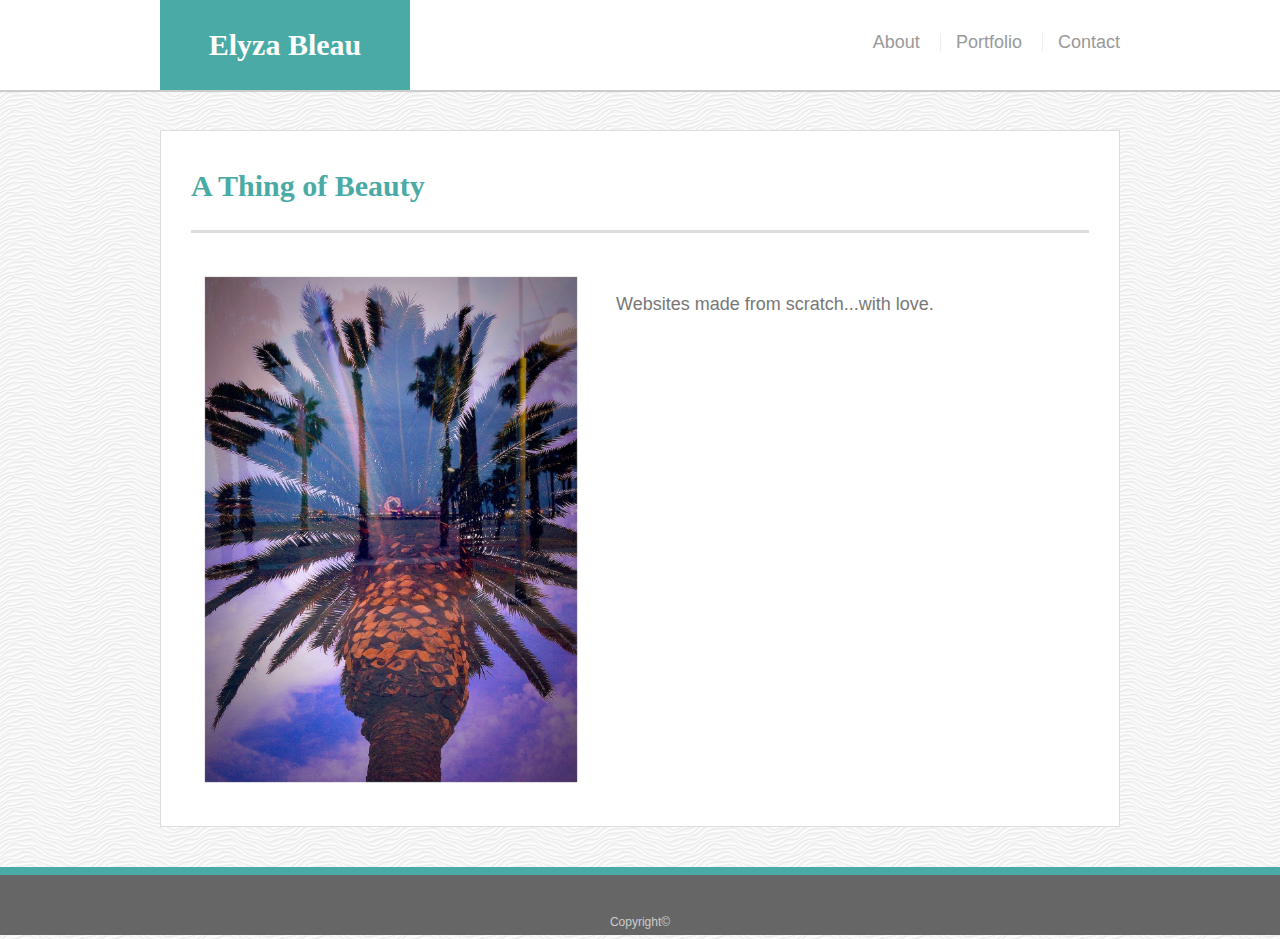
<file: index.html>
<!DOCTYPE html>
<html lang="en-us">
<head>
        <meta charset="UTF-8">
        <meta name="viewport" content="width=device-width, initial-scale=1.0">
            <title>Elyza Bleau</title>
        <link rel="stylesheet" type="text/css" href="./assets/css/reset.css">
        <link rel="stylesheet" type="text/css" href="./assets/css/style.css">
</head>
<body>
        <header id="masthead">
            <div class="container">
            <a href="index.html" id="logo">Elyza Bleau</a>
                <nav>
                    <a href="about.html">About</a>
                    <a href="portfolio.html">Portfolio</a>
                    <a href="contact.html">Contact</a>
                </nav>
            </div>
        </header>

        <div id="main-container" class="container">
                <section class="main-section">
                    <h1>A Thing of Beauty</h1>
                        <img class="auth-image" src="./assets/images/Palm_double.JPG" alt="double exposure palm trees">
                        <br>
                        <p>Websites made from scratch...with love.</p>
                </section>
        </div>

</body>

    <footer class="footer">
        <p>Copyright©</p>
    </footer>
</html>
</file>
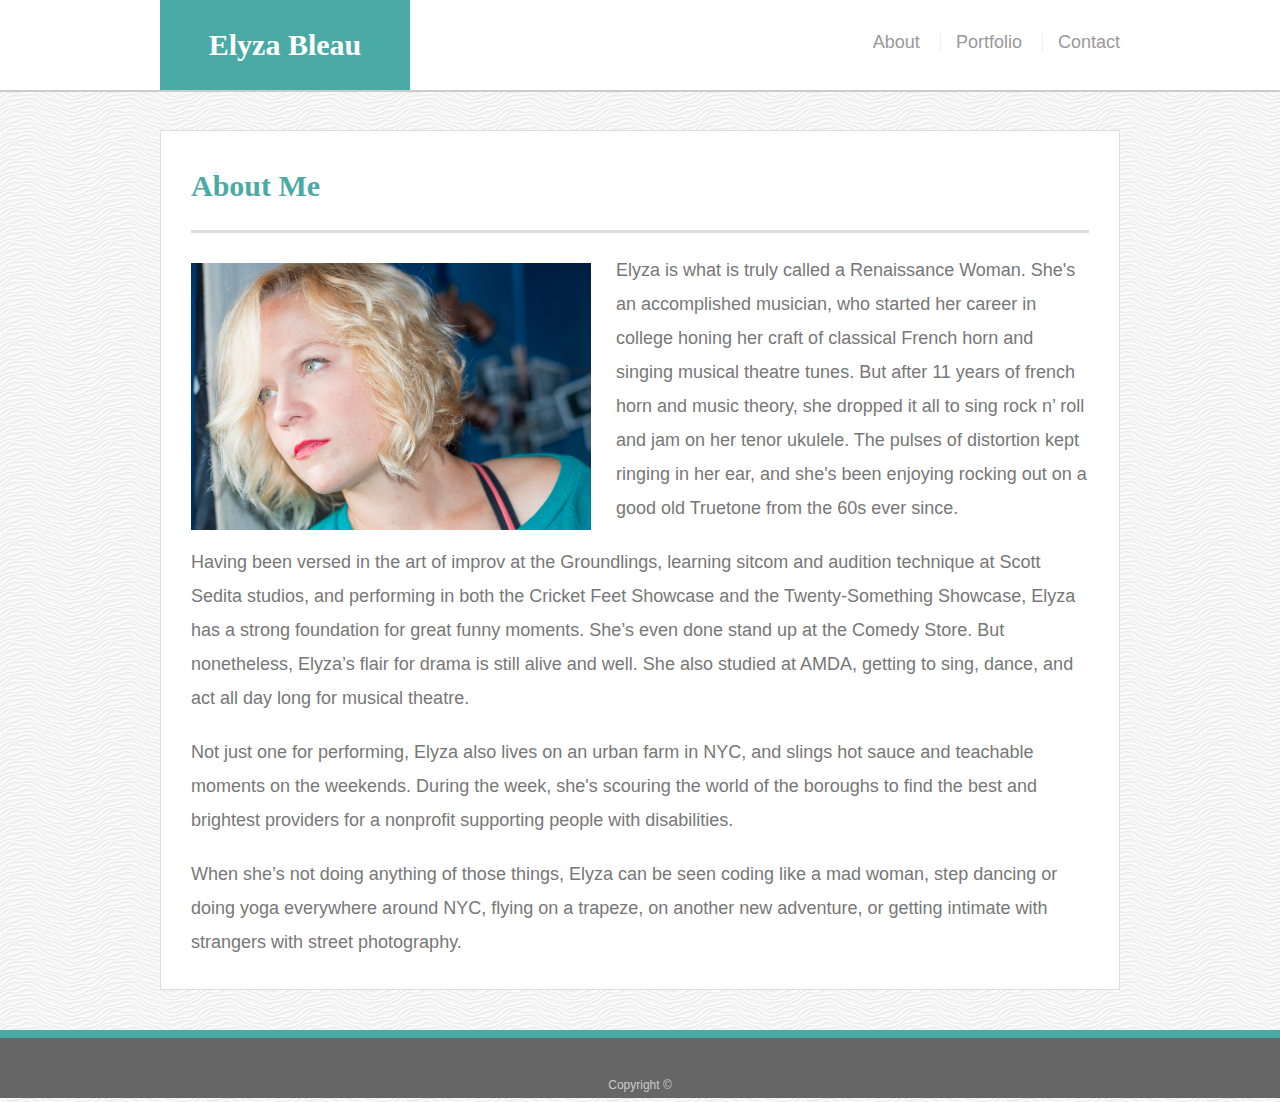
<file: about.html>
<!DOCTYPE html>
<html lang="en-us">
<head>
        <meta charset="UTF-8">
        <meta name="viewport" content="width=device-width, initial-scale=1, shrink-to-fit=no">
            <title>Elyza Bleau</title>
        <link rel="stylesheet" type="text/css" href="./assets/css/reset.css">
        <link rel="stylesheet" type="text/css" href="./assets/css/style.css">
</head>
<body>
    <header id="masthead">
        <div class="container">
        <a href="index.html" id="logo">Elyza Bleau</a>
            <nav>
                <a href="about.html">About</a>
                <a href="portfolio.html">Portfolio</a>
                <a href="contact.html">Contact</a>
            </nav>
        </div>
    </header>
        
    <div id="main-container" class="container">
        <section class="main-section">
            <h1>About Me</h1>
                <img src="./assets/images/September_Self-6.jpg" class="auth-image" alt="canon self portrait">
                    
                <p>Elyza is what is truly called a Renaissance Woman. She's an accomplished musician, who started her career in college honing her craft of classical French horn 
                and singing musical theatre tunes. But after 11 years of french horn and music theory, she dropped it all to sing rock n’ roll and jam on her tenor ukulele. The 
                pulses of distortion kept ringing in her ear, and she's been enjoying rocking out on a good old Truetone from the 60s ever since.</p>
                  
                <p>Having been versed in the art of improv at the Groundlings, learning sitcom and audition technique at Scott Sedita studios, and performing in both the 
                Cricket Feet Showcase and the Twenty-Something Showcase, Elyza has a strong foundation for great funny moments. She’s even done stand up at the Comedy Store. 
                But nonetheless, Elyza’s flair for drama is still alive and well. She also studied at AMDA, getting to sing, dance, and act all day long for musical theatre.</p>
                    
                <p>Not just one for performing, Elyza also lives on an urban farm in NYC, and slings hot sauce and teachable moments on the weekends. During the week, she's scouring
                the world of the boroughs to find the best and brightest providers for a nonprofit supporting people with disabilities.</p>
                    
                <p>When she’s not doing anything of those things, Elyza can be seen coding like a mad woman, step dancing or doing yoga everywhere around NYC, flying on a trapeze, 
                on another new adventure, or getting intimate with strangers with street photography.</p>
        
        </section>  
    </div>
        
    <footer>
        <div class="container">
            Copyright &copy; 
        </div>
    </footer>
</body>     
</html>
</file>
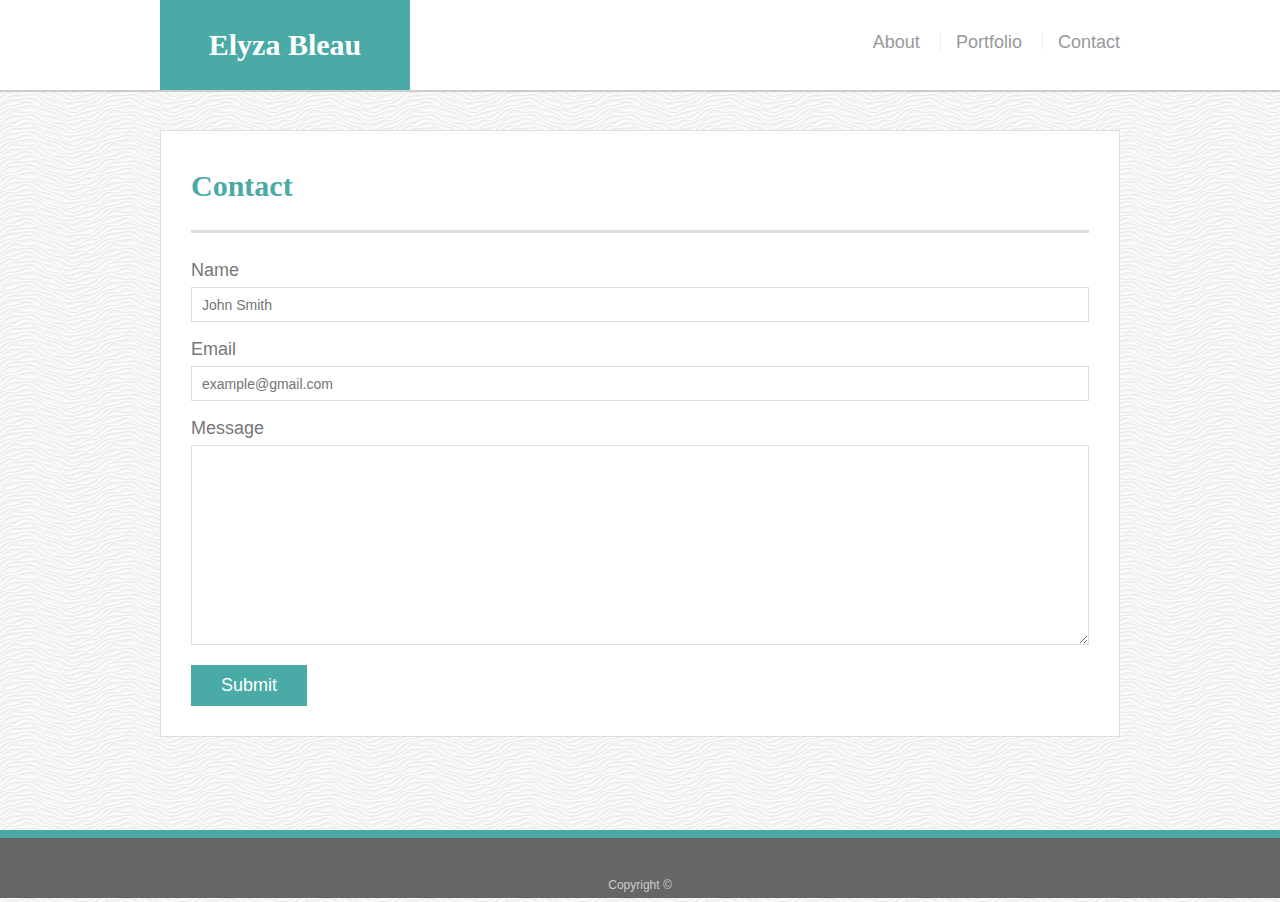
<file: contact.html>
<!DOCTYPE html>
<html lang="en-us">
<head>
    <meta charset="UTF-8">
    <meta name="viewport" content="width=device-width, initial-scale=1, shrink-to-fit=no">
        <title>Elyza Bleau</title>
    <link rel="stylesheet" type="text/css" href="./assets/css/reset.css">
    <link rel="stylesheet" type="text/css" href="./assets/css/style.css">
</head>

<body>
    <header id="masthead">
        <div class="container">
            <a href="index.html" id="logo">Elyza Bleau</a>
                <nav>
                    <a href="about.html">About</a>
                    <a href="portfolio.html">Portfolio</a>
                    <a href="contact.html">Contact</a>
                </nav>
        </div>
    </header>

    <div id="main-container" class="container">
        <section class="main-section">
            <h1>Contact</h1>
        
            <form id="contact-form">
                <ul>
                  <li>
                    <label for="name">Name</label>
                    <input type="text" id="name" name="name" placeholder="John Smith" required="required">
                  </li>
                  <li>
                    <label for="email">Email</label>
                    <input type="email" id="email" name="email" placeholder="example@gmail.com" required="required">
                  </li>
                  <li>
                    <label for="message">Message</label>
                    <textarea id="message" name="message" required="required"></textarea>
                  </li>
                </ul>
                <input type="submit">
            </form>
        
        </section>
    </div>
        
    <footer>
        <div class="container">
            Copyright &copy; 
        </div>
    </footer>

</body>
</html>
</file>
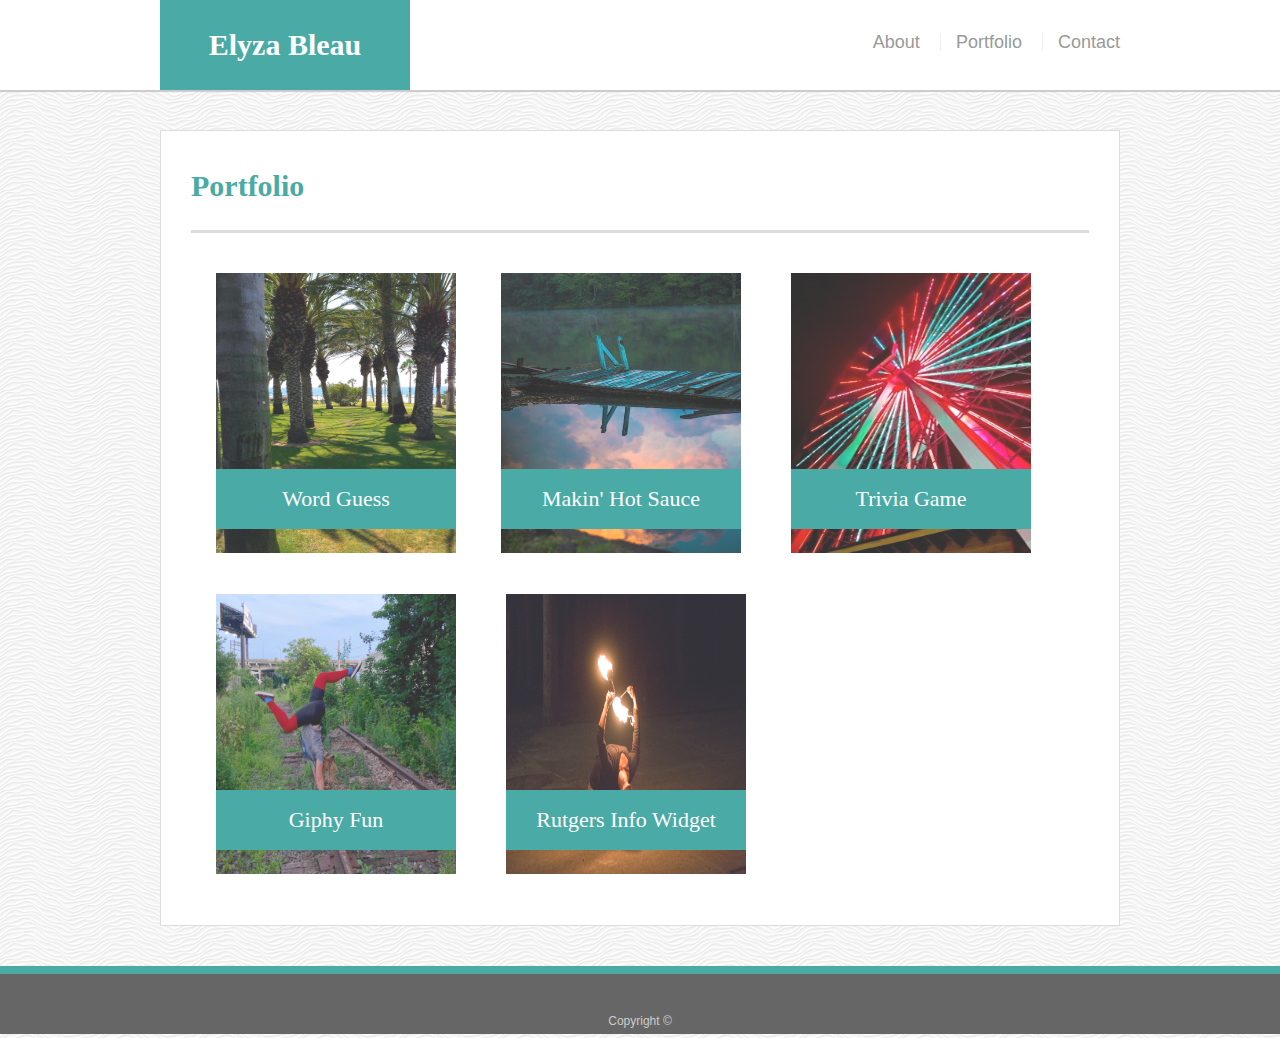
<file: portfolio.html>
<!DOCTYPE html>
<html lang="en-us">
<head>
    <meta charset="UTF-8">
    <meta name="viewport" content="width=device-width, initial-scale=1, shrink-to-fit=no">
        <title>Elyza Bleau</title>
    <link rel="stylesheet" type="text/css" href="./assets/css/reset.css">
    <link rel="stylesheet" type="text/css" href="./assets/css/style.css">
</head>
<body>
<header id="masthead">
    <div class="container">
    <a href="index.html" id="logo">Elyza Bleau</a>
        <nav>
            <a href="about.html">About</a>
            <a href="portfolio.html">Portfolio</a>
            <a href="contact.html">Contact</a>
        </nav>
    </div>
</header>
   
<div id="main-container" class="container">
    <section class="main-section">
        <h1>Portfolio</h1>
    
          <div class="work">
            <img src="./assets/images/Palm_trees.JPG" alt="Palm trees">
            <a href="https://bleauwonder.github.io/Word-Guess">
            <h3>Word Guess</h3>
            </a>
          </div>

          <div class="work">
            <img src="./assets/images/Connection_Camp-12.jpg" alt="reflection of clouds on lake">
            <a href="https://bleauwonder.github.io/unit-4-game">
            <h3>Makin' Hot Sauce</h3>
            </a>
          </div>
    
          <div class="work">
            <img src="./assets/images/Ferris_wheel.JPG" alt="Ferris wheel">
            <a href="https://bleauwonder.github.io/TriviaGame/">
            <h3>Trivia Game</h3>
            </a>
          </div>

          <div class="work">
            <img src="./assets/images/Handstand_on_traintracks.JPG" alt="handstand on traintracks">
            <a href="https://bleauwonder.github.io/Giphy-Time/">
            <h3>Giphy Fun</h3>
            </a>
          </div>

          <div class="work">
            <img src="./assets/images/fire_poi.jpg" alt="fire poi">
            <h3>Rutgers Info Widget</h3>
          </div>

    </section>
</div>
    
      <footer>
        <div class="container">
          Copyright &copy;
        </div>
      </footer>
    </body>
    
    </html>
</file>
<file: assets/css/style.css>
body {
    font-family: Arial, "Helvetica Neue", Helvetica, sans-serif;
    font-size: 18px;
    line-height: 34px;
    color: #777777;
    background: url("../../assets/white-waves/white-waves.png");
  }
  
  * {
    box-sizing: border-box;
  }
  
  /* general */
  
  .container {
    width: 100%;
    max-width: 960px;
    margin: 0 auto;
    clear: both;
  }
  
  h1,
  h2,
  h3,
  p {
    margin-bottom: 20px;
  }
  
  p:last-child {
    margin-bottom: 0;
  }
  
  h1,
  h2,
  h3 {
    font-family: Georgia, Times, "Times New Roman", serif;
    font-weight: 700;
    color: #4aaaa5;
  }
  
  h1 {
    padding-bottom: 20px;
    font-size: 30px;
    line-height: 49px;
    border-bottom: 3px solid #dddddd;
  }
  
  h2,
  h3 {
    font-size: 22px;
  }
  
  /* header */
  
  #masthead {
    position: fixed;
    z-index: 99;
    width: 100%;
    margin: 0 0 30px;
    overflow: auto;
    color: #ffffff;
    background: #ffffff;
    border-bottom: 2px solid #cccccc;
  }
  
  #logo {
    float: left;
    width: 250px;
    height: 90px;
    font-family: Georgia, Times, "Times New Roman", serif;
    font-size: 30px;
    font-weight: 700;
    line-height: 90px;
    color: #ffffff;
    text-align: center;
    text-decoration: none;
    background: #4aaaa5;
  }
  
  nav {
    float: right;
    margin-top: 25px;
  }
  
  nav a {
    display: inline-block;
    padding-left: 15px;
    margin-left: 15px;
    line-height: 18px;
    color: #999;
    text-decoration: none;
    border-left: 1px solid #efefef;
  }
  
  nav a:first-child {
    border-left: 0 none;
  }
  
  /* footer */
  
  footer {
    padding: 30px 0;
    clear: both;
    font-size: 12px;
    color: #ffffff;
    color: #cccccc;
    text-align: center;
    background: #666666;
    border-top: 8px solid #4aaaa5;
    height: 50px;
  }
  
  h3, h2 {
    padding-bottom: 20px;
    margin-bottom: 15px;
    line-height: 22px;
    border-bottom: 2px solid #eeeeee;
  }
  
  /* main */
  
  #main-container {
    padding-top: 130px;
    min-height: calc(100vh - 70px);
  }
  
  .main-section {
    float: left;
    width: 100%;
    max-width: 960px;
    padding: 30px;
    margin: 0 0 40px;
    background: #ffffff;
    border: 1px solid #dddddd;
  }
  
  /* portfolio page */
  
  .work {
    position: relative;
    float: left;
    width: 240px;
    margin: 20px 25px 10px 25px;
    overflow: auto;
   
  }
  
  .work:nth-child(even) {
    margin-right: 20px;
  }
  
  .work img {
    width: 100%;
    height: 280px;
    border: 0 none;
    opacity: 0.8;
  }
  
  .work h3 {
    position: absolute;
    bottom: 35px;
    width: 100%;
    padding: 15px;
    margin-bottom: 0;
    font-weight: 300;
    line-height: 30px;
    color: #ffffff;
    text-align: center;
    background: #4aaaa5;
    border-bottom: 0;
  }
  
  .auth-image {
    float: left;
    width: 400px;
    height: auto;
    margin-top: 10px;
    margin-right: 25px;
  }
  
  /* contact page */
  
  #contact-form ul {
    margin-bottom: 20px;
  }
  
  #contact-form li {
    margin-bottom: 10px;
  }
  
  label,
  input[type=text],
  input[type=email],
  textarea {
    display: block;
    width: 100%;
  }
  
  input[type=text],
  input[type=email],
  textarea {
    height: 35px;
    padding: 0 10px;
    font-size: 14px;
    border: 1px solid #dddddd;
  }
  
  textarea {
    height: 200px;
  }
  
  input[type=submit] {
    padding: 10px 30px;
    font-size: 18px;
    color: #ffffff;
    cursor: pointer;
    background: #4aaaa5;
    border: 0 none;
  }
  
@media only screen and (max-width: 980px) {
   
  /* I didn't seem to need to change anything for this size */
    
}

@media only screen and (max-width: 768px) {
    .container {
        max-width: 748px;
    }
    .auth-image {
        max-width: 300px;
    }
}

@media only screen and (max-width: 640px) {
    .container {
        max-width: 620px;
    }
    .auth-image {
        max-width: 200px;
    }
}
</file>
